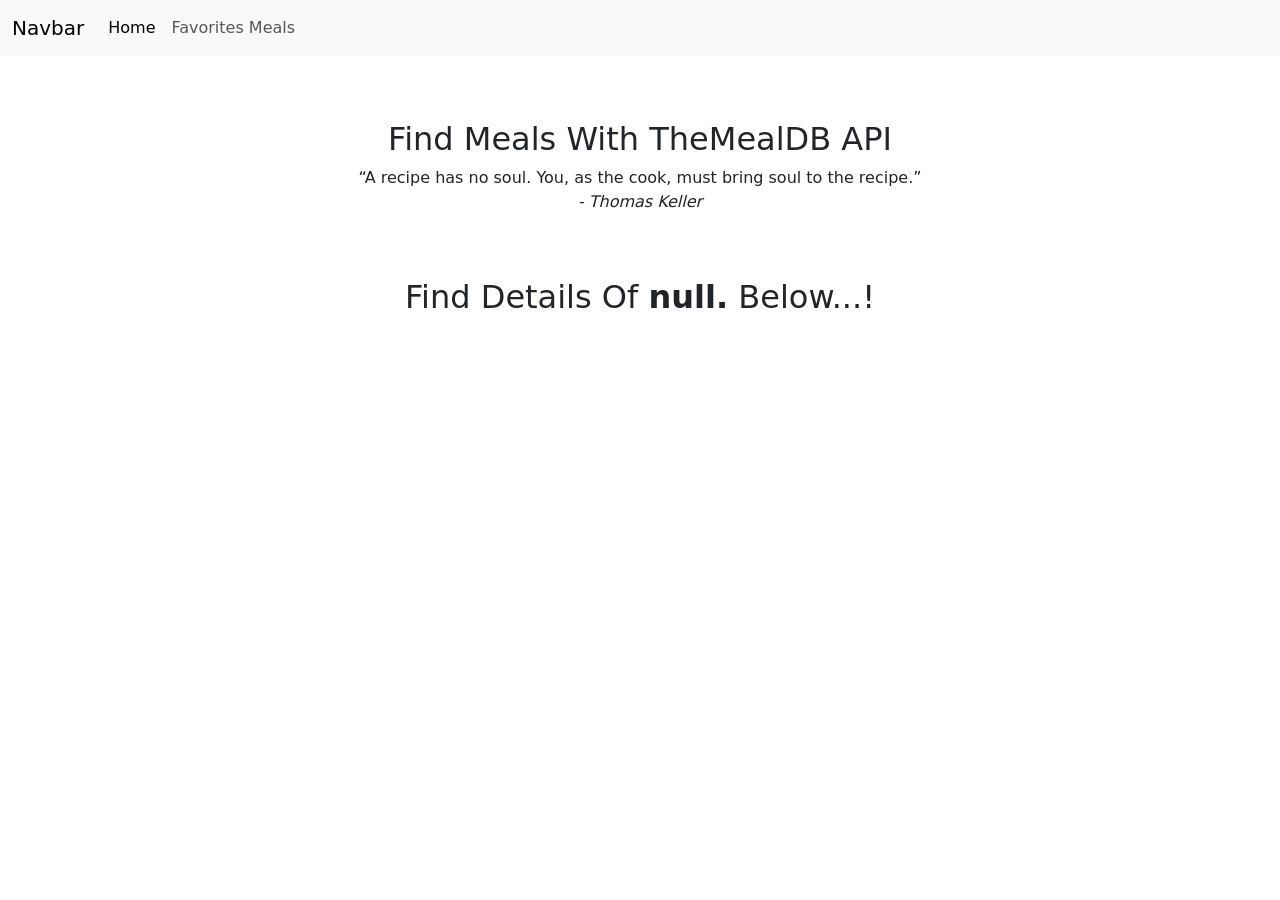
<file: detailsPage.html>
<!DOCTYPE html>
<html lang="en">
<head>
    <meta charset="UTF-8">
    <meta http-equiv="X-UA-Compatible" content="IE=edge">
    <meta name="viewport" content="width=device-width, initial-scale=1.0">
    <title>Meal Search App</title>
    <link href="https://cdn.jsdelivr.net/npm/bootstrap@5.0.2/dist/css/bootstrap.min.css" rel="stylesheet" integrity="sha384-EVSTQN3/azprG1Anm3QDgpJLIm9Nao0Yz1ztcQTwFspd3yD65VohhpuuCOmLASjC" crossorigin="anonymous">
    <link rel="stylesheet" href="style.css">
</head>
<body onload="detailsItemsPage()">
    <!-- ...........................header section.......................... -->
    <header>
        <nav class="navbar navbar-expand-lg navbar-light bg-light">
            <div class="container-fluid">
              <a class="navbar-brand" href="#">Navbar</a>
              <button class="navbar-toggler" type="button" data-bs-toggle="collapse" data-bs-target="#navbarSupportedContent" aria-controls="navbarSupportedContent" aria-expanded="false" aria-label="Toggle navigation">
                <span class="navbar-toggler-icon"></span>
              </button>
              <div class="collapse navbar-collapse" id="navbarSupportedContent">
                <ul class="navbar-nav me-auto mb-2 mb-lg-0">
                  <li class="nav-item">
                    <a class="nav-link active" aria-current="page" href="index.html">Home</a>
                  </li>
                  <li class="nav-item">
                    <a class="nav-link" href="favorites.html">Favorites Meals</a>
                  </li>
                  
                </ul>
                <!-- <form class="d-flex">
                  <input id = "input-search-value" class="form-control me-2" type="search" placeholder="Search" aria-label="Search">
                  <button id = "search-input-button" class="btn btn-outline-success" type="submit">Search</button>
                </form> -->
              </div>
            </div>
          </nav>
    </header>

    <!-- .......................................end of header section........................................ -->
<!-- .................................................Main container.......................................................... -->
    <div id = "Main-container">
        <div class = "meal-wrapper">
            <div class = "meal-search">
              <h2 class = "title">Find Meals With TheMealDB API </h2>
              <blockquote>“A recipe has no soul. You, as the cook, must bring soul to the recipe.”<br>
                <cite>- Thomas Keller</cite>
              </blockquote>
            </div>
            <div class = "meal-result">
              <h2 id = "meal_result_title" class = "title"></h2>
              <div id= "meal">
              
              </div>
            </div>
         </div>
    </div>
<!-- .........................................End of main container................................................ -->


<script src="https://cdnjs.cloudflare.com/ajax/libs/jquery/3.6.0/jquery.min.js" integrity="sha512-894YE6QWD5I59HgZOGReFYm4dnWc1Qt5NtvYSaNcOP+u1T9qYdvdihz0PPSiiqn/+/3e7Jo4EaG7TubfWGUrMQ==" crossorigin="anonymous" referrerpolicy="no-referrer"></script>
    <script src="https://cdn.jsdelivr.net/npm/bootstrap@5.0.2/dist/js/bootstrap.bundle.min.js" integrity="sha384-MrcW6ZMFYlzcLA8Nl+NtUVF0sA7MsXsP1UyJoMp4YLEuNSfAP+JcXn/tWtIaxVXM" crossorigin="anonymous"></script>
    <script src = "details.js"></script>
</body>
</html>
</file>
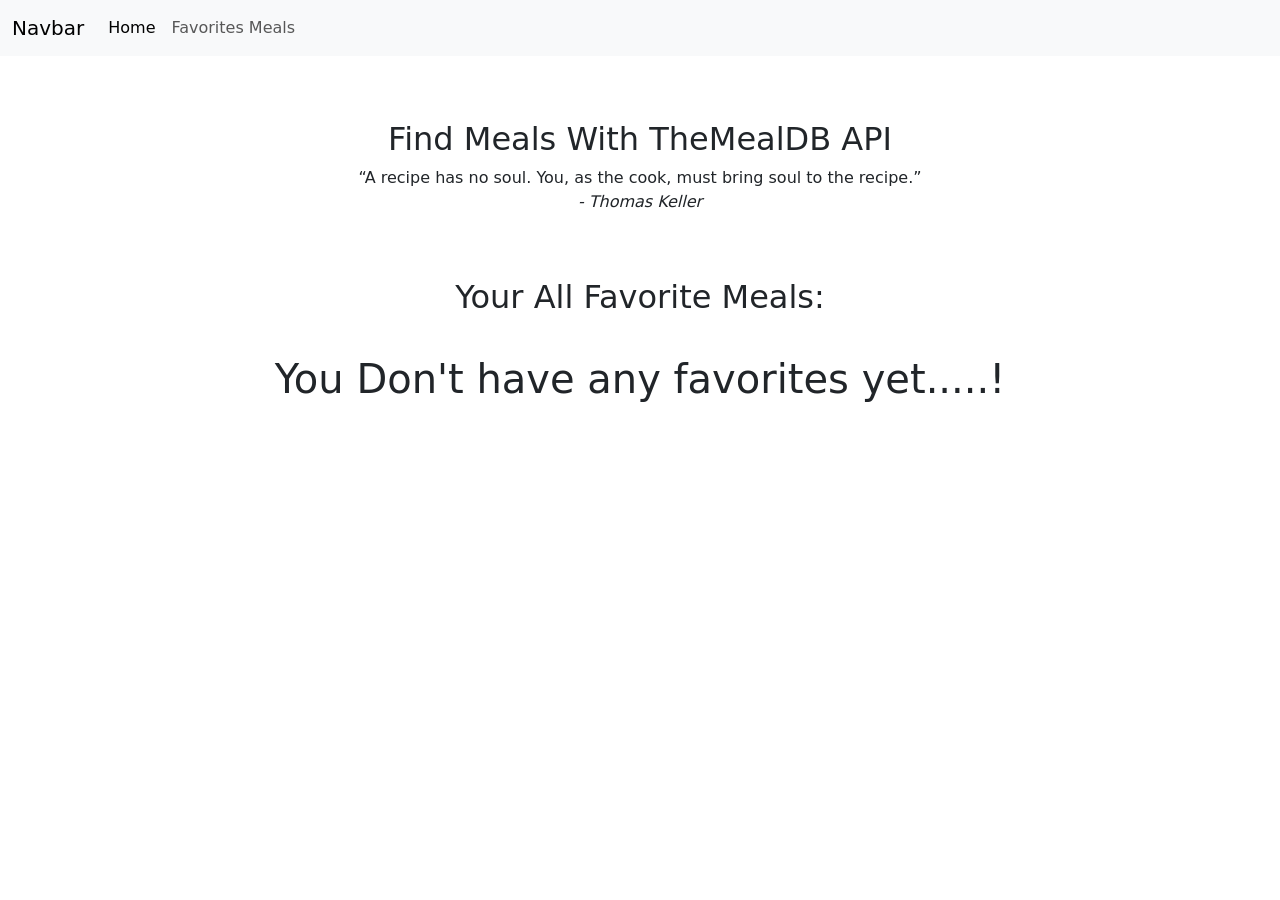
<file: favorites.html>
<!DOCTYPE html>
<html lang="en">
<head>
    <meta charset="UTF-8">
    <meta http-equiv="X-UA-Compatible" content="IE=edge">
    <meta name="viewport" content="width=device-width, initial-scale=1.0">
    <title>Meal Search App</title>
    <link href="https://cdn.jsdelivr.net/npm/bootstrap@5.0.2/dist/css/bootstrap.min.css" rel="stylesheet" integrity="sha384-EVSTQN3/azprG1Anm3QDgpJLIm9Nao0Yz1ztcQTwFspd3yD65VohhpuuCOmLASjC" crossorigin="anonymous">
    <link rel="stylesheet" href="style.css">
</head>
<body onload="favoriteItemsPage()">
    <!-- ...........................header section.......................... -->
    <header>
        <nav class="navbar navbar-expand-lg navbar-light bg-light">
            <div class="container-fluid">
              <a class="navbar-brand" href="#">Navbar</a>
              <button class="navbar-toggler" type="button" data-bs-toggle="collapse" data-bs-target="#navbarSupportedContent" aria-controls="navbarSupportedContent" aria-expanded="false" aria-label="Toggle navigation">
                <span class="navbar-toggler-icon"></span>
              </button>
              <div class="collapse navbar-collapse" id="navbarSupportedContent">
                <ul class="navbar-nav me-auto mb-2 mb-lg-0">
                  <li class="nav-item">
                    <a class="nav-link active" aria-current="page" href="index.html">Home</a>
                  </li>
                  <li class="nav-item">
                    <a class="nav-link" href="#">Favorites Meals</a>
                  </li>
                  
                </ul>
                <!-- <form class="d-flex">
                  <input id = "input-search-value" class="form-control me-2" type="search" placeholder="Search" aria-label="Search">
                  <button id = "search-input-button" class="btn btn-outline-success" type="submit">Search</button>
                </form> -->
              </div>
            </div>
          </nav>
    </header>

    <!-- .......................................end of header section........................................ -->
<!-- .................................................Main container.......................................................... -->
    <div id = "Main-container">
        <div class = "meal-wrapper">
            <div class = "meal-search">
              <h2 class = "title">Find Meals With TheMealDB API </h2>
              <blockquote>“A recipe has no soul. You, as the cook, must bring soul to the recipe.”<br>
                <cite>- Thomas Keller</cite>
              </blockquote>
            </div>
            <div class = "meal-result">
              <h2 class = "title">Your All Favorite Meals:</h2>
              <div id= "meal">
              
              </div>
            </div>
         </div>
    </div>
<!-- .........................................End of main container................................................ -->


<script src="https://cdnjs.cloudflare.com/ajax/libs/jquery/3.6.0/jquery.min.js" integrity="sha512-894YE6QWD5I59HgZOGReFYm4dnWc1Qt5NtvYSaNcOP+u1T9qYdvdihz0PPSiiqn/+/3e7Jo4EaG7TubfWGUrMQ==" crossorigin="anonymous" referrerpolicy="no-referrer"></script>
    <script src="https://cdn.jsdelivr.net/npm/bootstrap@5.0.2/dist/js/bootstrap.bundle.min.js" integrity="sha384-MrcW6ZMFYlzcLA8Nl+NtUVF0sA7MsXsP1UyJoMp4YLEuNSfAP+JcXn/tWtIaxVXM" crossorigin="anonymous"></script>
    <script src = "favscript.js"></script>
</body>
</html>
</file>
<file: style.css>
#main-container{
    min-height: 100vh;
}
.meal-wrapper{
    max-width: 1280px;
    margin: 0 auto;
    padding: 2rem;
    background: #fff;
    text-align: center;
}
.meal-search{
    margin: 2rem 0;
}
.meal-search cite{
    font-size: 1rem;
}
.meal-search-box{
    margin: 1.2rem 0;
    display: flex;
    align-items: stretch;
}
.meal-result{
    margin-top: 4rem;
}
#meal{
    display:flex;
    /* flex-direction:row; */
    flex-wrap:wrap;
    justify-content:space-around;
    margin: 2.4rem 0;
}
.card:hover{
    box-shadow: rgba(0, 0, 0, 0.25) 0px 54px 55px, rgba(0, 0, 0, 0.12) 0px -12px 30px, rgba(0, 0, 0, 0.12) 0px 4px 6px, rgba(0, 0, 0, 0.17) 0px 12px 13px, rgba(0, 0, 0, 0.09) 0px -3px 5px;
}

#detailspage-cards img{
    margin-left: 25%;
   height: 40%;
   width: 50%;
}
</file>
